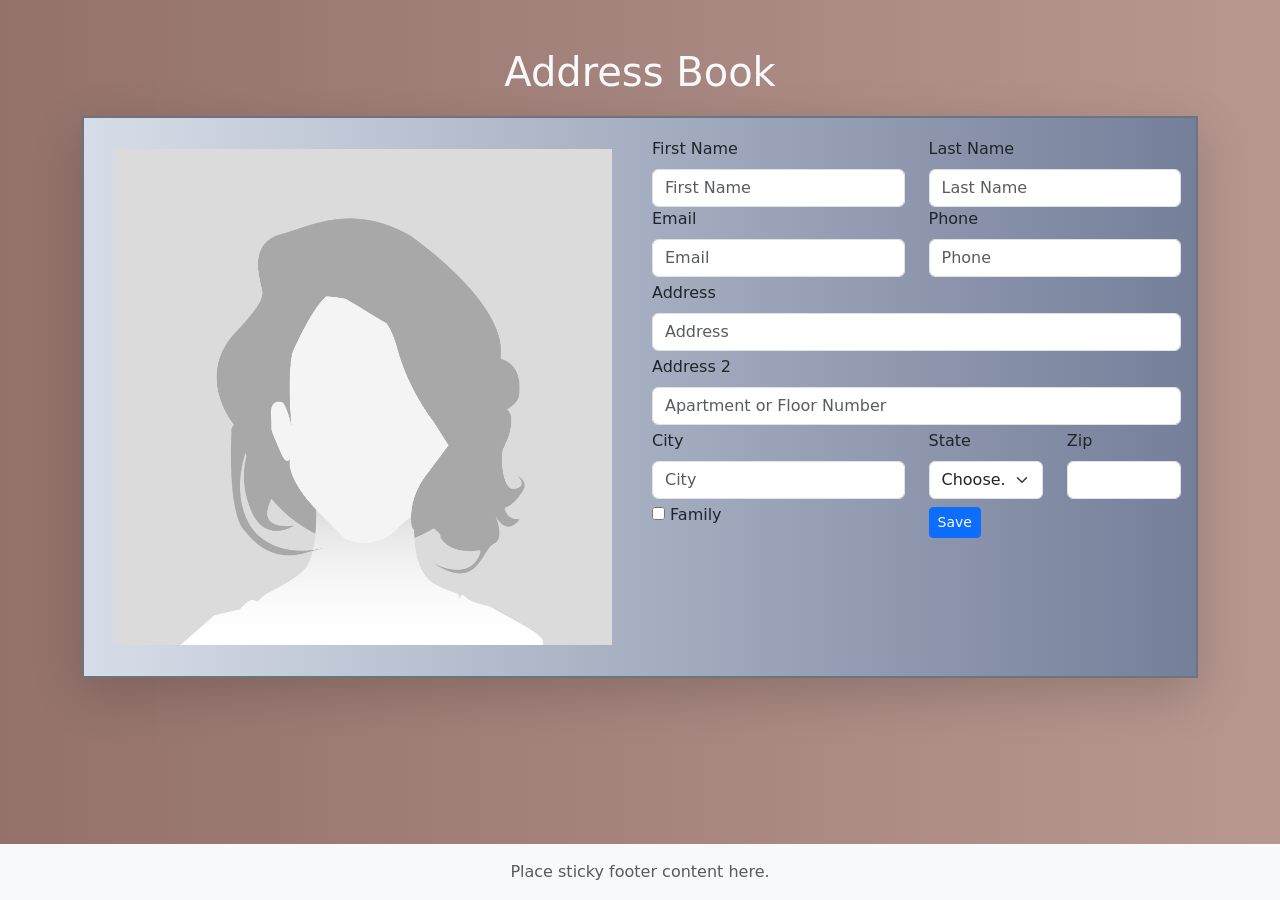
<file: index.html>
<!doctype html>
<html lang="en">

<head>
    <title>Address Book Bootstrap Lab 2</title>
    <!-- Required meta tags -->
    <meta charset="utf-8">
    <meta name="viewport" content="width=device-width, initial-scale=1, shrink-to-fit=no">

    <!-- Bootstrap CSS -->
    <link href="https://cdn.jsdelivr.net/npm/bootstrap@5.1.1/dist/css/bootstrap.min.css" rel="stylesheet"
        integrity="sha384-F3w7mX95PdgyTmZZMECAngseQB83DfGTowi0iMjiWaeVhAn4FJkqJByhZMI3AhiU" crossorigin="anonymous">

    <link href="css/site.css" rel="stylesheet">
</head>

<body class="d-flex flex-column">
    <div class="container">
        <h1 class="text-light text-center mt-5">Address Book</h1>
        <div class="main border border-2 border-secondary shadow-lg">
            <div class=" row row-cols-1 row-cols-md-2">
                <div class="col">
                    <div class="m-3">
                        <img class="img-fluid" src="img/GirlOne_4x (2).png">
                    </div>
                </div>
                <div class="col">
                    <form action="#">
                        <div class="row row-cols-1 row-cols-md-2">
                            <div class="col">
                                <label class="form-label mt-1">First Name</label>
                                <input type="text" name="firstName" class="form-control" placeholder="First Name" aria-label="First Name" required>
                            </div>
                            <div class="col">
                                <label class="form-label mt-1">Last Name</label>
                                <input type="text" name="lastName" class="form-control" placeholder="Last Name" aria-label="Last Name">
                            </div>
                        </div>
                        <div class="row row-cols-1 row-cols-md-2">
                            <div class="col">
                                <label class="form-label">Email</label>
                                <input type="email" name="email" class="form-control" placeholder="Email" aria-label="Email">
                            </div>
                            <div class="col">
                                <label class="form-label">Phone</label>
                                <input type="tel" name="phone" class="form-control" placeholder="Phone" aria-label="Phone">
                            </div>
                        </div>
                        <div class="row row-cols-1">
                            <div class="col">
                                <label class="form-label mt-1">Address</label>
                                <input type="text" name="address" class="form-control" placeholder="Address" aria-label="Street Address">
                            </div>
                            <div class="col">
                                <label class="form-label mt-1">Address 2</label>
                                <input type="text" name="address2" class="form-control" placeholder="Apartment or Floor Number" aria-label="Apartment or Floor Number">
                            </div>
                        </div>
                        <div class="row row-cols-md-2">
                            <div class="col-12 col-md-6">
                                <label class="form-label mt-1">City</label>
                                <input type="text" name="city" class="form-control" placeholder="City" aria-label="City">
                            </div>
                            <div class="col-6 col-md-3">
                                <label class="form-label mt-1">State</label>
                                <select id="inputState" class="form-select">
                                    <option selected>Choose...</option>
                                    <option value="AL">Alabama</option>
                                    <option value="AK">Alaska</option>
                                    <option value="AZ">Arizona</option>
                                    <option value="AR">Arkansas</option>
                                    <option value="CA">California</option>
                                    <option value="CO">Colorado</option>
                                    <option value="CT">Connecticut</option>
                                    <option value="DE">Delaware</option>
                                    <option value="DC">District Of Columbia</option>
                                    <option value="FL">Florida</option>
                                    <option value="GA">Georgia</option>
                                    <option value="HI">Hawaii</option>
                                    <option value="ID">Idaho</option>
                                    <option value="IL">Illinois</option>
                                    <option value="IN">Indiana</option>
                                    <option value="IA">Iowa</option>
                                    <option value="KS">Kansas</option>
                                    <option value="KY">Kentucky</option>
                                    <option value="LA">Louisiana</option>
                                    <option value="ME">Maine</option>
                                    <option value="MD">Maryland</option>
                                    <option value="MA">Massachusetts</option>
                                    <option value="MI">Michigan</option>
                                    <option value="MN">Minnesota</option>
                                    <option value="MS">Mississippi</option>
                                    <option value="MO">Missouri</option>
                                    <option value="MT">Montana</option>
                                    <option value="NE">Nebraska</option>
                                    <option value="NV">Nevada</option>
                                    <option value="NH">New Hampshire</option>
                                    <option value="NJ">New Jersey</option>
                                    <option value="NM">New Mexico</option>
                                    <option value="NY">New York</option>
                                    <option value="NC">North Carolina</option>
                                    <option value="ND">North Dakota</option>
                                    <option value="OH">Ohio</option>
                                    <option value="OK">Oklahoma</option>
                                    <option value="OR">Oregon</option>
                                    <option value="PA">Pennsylvania</option>
                                    <option value="RI">Rhode Island</option>
                                    <option value="SC">South Carolina</option>
                                    <option value="SD">South Dakota</option>
                                    <option value="TN">Tennessee</option>
                                    <option value="TX">Texas</option>
                                    <option value="UT">Utah</option>
                                    <option value="VT">Vermont</option>
                                    <option value="VA">Virginia</option>
                                    <option value="WA">Washington</option>
                                    <option value="WV">West Virginia</option>
                                    <option value="WY">Wyoming</option>
                                </select>
                            </div>
                            <div class="col-6 col-md-3">
                                <label class="form-label mt-1">Zip</label>
                                <input type="number" name="zipCode" class="form-control" ariia-label="Zip Code">
                            </div>
                        </div>
                        <div class="row">
                            <div class="col">
                                <input type="checkbox" name="family" aria-label="Family">
                                <label class="form-label mt-1">Family</label>
                            </div>
                            <div class="col">
                                <div class="align-content-end">
                                    <button type="button" class="btn btn-primary btn-sm text-light mt-2">Save</button>
                                </div>
                                

                            </div>
                        </div>
                        
                    </form>


                </div>
            </div>
        </div>    
    </div>

    <footer class="footer sticky-footer mt-auto py-3 bg-light">
        <div class="container-fluid text-center">
            <span class="text-muted">Place sticky footer content here.</span>
        </div>
    </footer>
    
    <!-- Bootstrap JS -->
    <script src="https://cdn.jsdelivr.net/npm/bootstrap@5.1.1/dist/js/bootstrap.bundle.min.js"
        integrity="sha384-/bQdsTh/da6pkI1MST/rWKFNjaCP5gBSY4sEBT38Q/9RBh9AH40zEOg7Hlq2THRZ" crossorigin="anonymous">
    </script>
</body>

</html>
</file>
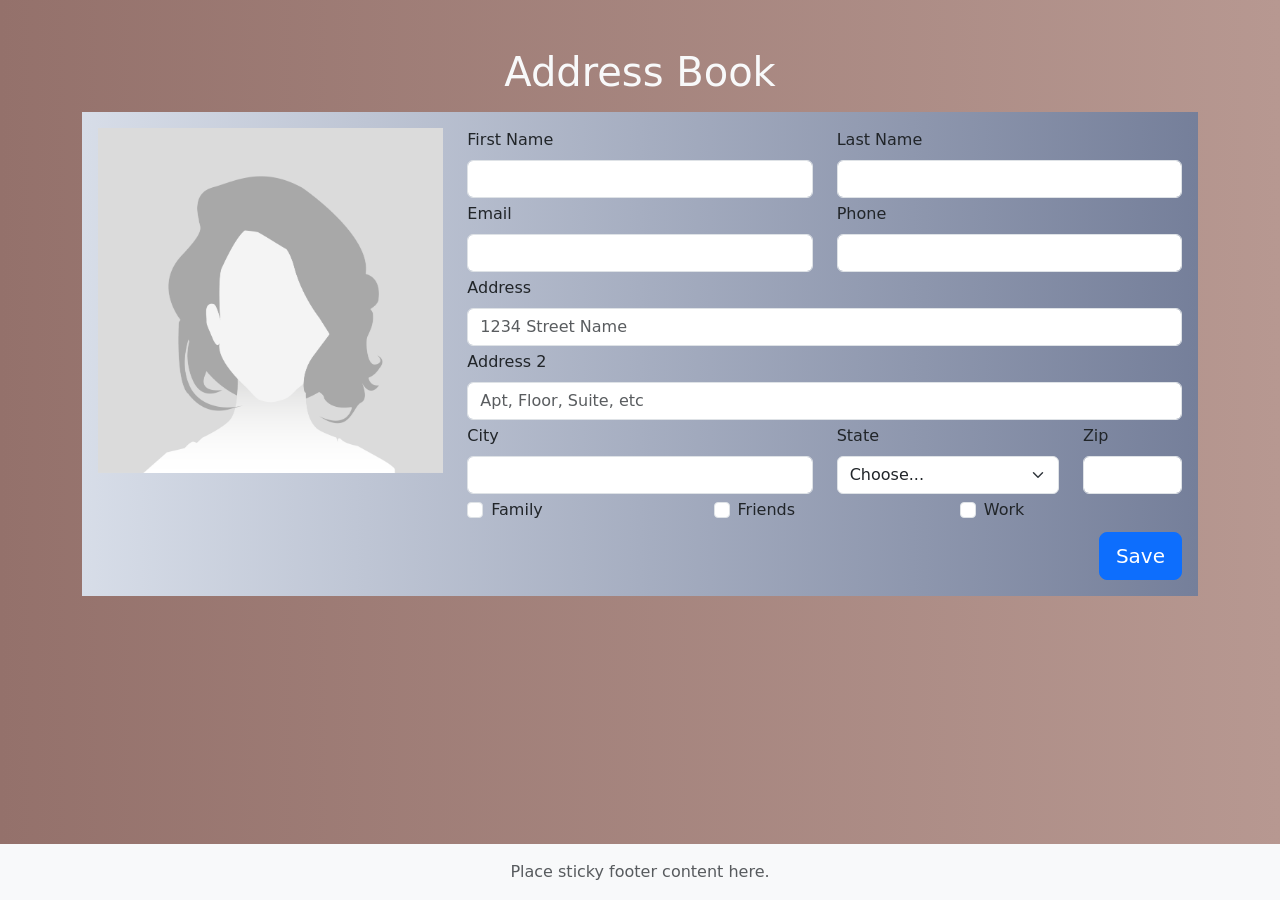
<file: my2ndTry.html>
<!doctype html>
<html lang="en" class="h-100">

<head>
    <title>my2ndTry Address Book Bootstrap Lab 2</title>
    <!-- Required meta tags -->
    <meta charset="utf-8">
    <meta name="viewport" content="width=device-width, initial-scale=1, shrink-to-fit=no">

    <!-- Bootstrap CSS -->
    <link href="https://cdn.jsdelivr.net/npm/bootstrap@5.1.1/dist/css/bootstrap.min.css" rel="stylesheet"
        integrity="sha384-F3w7mX95PdgyTmZZMECAngseQB83DfGTowi0iMjiWaeVhAn4FJkqJByhZMI3AhiU" crossorigin="anonymous">

    <link href="css/my2ndTry.css" rel="stylesheet">
</head>

<body class="h-100">
    <div class="container">
        <h1 class="text-center text-light mt-5">Address Book</h1>
        <div class="bg-main p-3 mt-3">
            <form action="#" class="row">
                <div class="col-4">
                    <img class="img-fluid" src="img/GirlOne_4x (2).png">
                </div>
                <div class="col-12 col-md-8">
                    <div class="row">
                        <div class="col-12 col-md-6">
                            <label for="inputFirstName" class="form-label">First Name</label>
                            <input type="text" name="firstName" id="inputFirstName" class="form-control"> 
                        </div>
                        <div class="col-12 col-md-6">
                            <label for="inputLastName" class="form-label">Last Name</label>
                            <input type="text" id="inputLastName" name="lastName" class="form-control">
                        </div>
                        <div class="col-12 col-md-6 mt-1">
                            <label for="inputEmail" class="form-label">Email</label>
                            <input type="email" id="inputEmail" name="email" class="form-control">
                        </div>
                        <div class="col-12 col-md-6 mt-1">
                            <label for="inputPhone" class="form-label">Phone</label>
                            <input type="tel" id="inputPhone" name="phone" class="form-control">
                        </div>
                        <div class="col-12 mt-1">
                            <label for="inputAddress" class="form-label">Address</label>
                            <input type="text" id="inputAddress" name="address" class="form-control" placeholder="1234 Street Name" aria-label="Street Address">
                        </div>
                        <div class="col-12 mt-1">
                            <label for="inputAddress2" class="form-label">Address 2</label>
                            <input type="text" id="inputAddress2" name="address2" class="form-control" placeholder="Apt, Floor, Suite, etc" aria-label="Apt, Floor, Suite, etc">
                        </div>
                        <div class="col-12 col-md-6 mt-1">
                            <label for="inputCity" class="form-label">City</label>
                            <input type="text" id="inputCity" name="city" class="form-control">                            
                        </div>
                        <div class="col-8 col-md-4 mt-1">
                            <label for="inputState" class="form-label">State</label>
                            <select id="inputState" class="form-select">
                                <option selected>Choose...</option>
                                <option value="AL">Alabama</option>
                                <option value="AK">Alaska</option>
                                <option value="AZ">Arizona</option>
                                <option value="AR">Arkansas</option>
                                <option value="CA">California</option>
                                <option value="CO">Colorado</option>
                                <option value="CT">Connecticut</option>
                                <option value="DE">Delaware</option>
                                <option value="DC">District Of Columbia</option>
                                <option value="FL">Florida</option>
                                <option value="GA">Georgia</option>
                                <option value="HI">Hawaii</option>
                                <option value="ID">Idaho</option>
                                <option value="IL">Illinois</option>
                                <option value="IN">Indiana</option>
                                <option value="IA">Iowa</option>
                                <option value="KS">Kansas</option>
                                <option value="KY">Kentucky</option>
                                <option value="LA">Louisiana</option>
                                <option value="ME">Maine</option>
                                <option value="MD">Maryland</option>
                                <option value="MA">Massachusetts</option>
                                <option value="MI">Michigan</option>
                                <option value="MN">Minnesota</option>
                                <option value="MS">Mississippi</option>
                                <option value="MO">Missouri</option>
                                <option value="MT">Montana</option>
                                <option value="NE">Nebraska</option>
                                <option value="NV">Nevada</option>
                                <option value="NH">New Hampshire</option>
                                <option value="NJ">New Jersey</option>
                                <option value="NM">New Mexico</option>
                                <option value="NY">New York</option>
                                <option value="NC">North Carolina</option>
                                <option value="ND">North Dakota</option>
                                <option value="OH">Ohio</option>
                                <option value="OK">Oklahoma</option>
                                <option value="OR">Oregon</option>
                                <option value="PA">Pennsylvania</option>
                                <option value="RI">Rhode Island</option>
                                <option value="SC">South Carolina</option>
                                <option value="SD">South Dakota</option>
                                <option value="TN">Tennessee</option>
                                <option value="TX">Texas</option>
                                <option value="UT">Utah</option>
                                <option value="VT">Vermont</option>
                                <option value="VA">Virginia</option>
                                <option value="WA">Washington</option>
                                <option value="WV">West Virginia</option>
                                <option value="WY">Wyoming</option>
                                </select>
                        </div>
                        <div class="col-4 col-md-2 mt-1">
                            <label for="inputZip" class="form-label">Zip</label>
                            <input type="text" id="inputZip" name="zip" class="form-control" aria-label="Zip Code">
                        </div>
                        <div class="col-4 mt-1">
                            <div class="form-check">
                                <input type="checkbox" class="form-check-input" id="checkFamily">
                                <label for="checkFamily" class="form-check-label">Family</label>
                            </div>
                        </div>
                        <div class="col-4 mt-1">
                            <div class="form-check">
                                <input type="checkbox" class="form-check-input" id="checkFriends">
                                <label for="checkFriends" class="form-check-label">Friends</label>
                            </div>
                        </div>
                        <div class="col-4 mt-1">
                            <div class="form-check">
                                <input type="checkbox" class="form-check-input" id="checkWork">
                                <label for="checkWork" class="form-check-label">Work</label>
                            </div>
                        </div>
                        <div class="col-12 mt-2 d-flex justify-content-end">
                            <button type="button" class="btn btn-lg btn-primary">Save</button>
                        </div>
                    </div>
                </div>
            </form>
        </div>
    </div>

    <footer class="footer mt-auto py-3 bg-light sticky-footer">
        <div class="container-fluid text-center">
            <span class="text-muted">Place sticky footer content here.</span>
        </div>
    </footer>
    <!-- Bootstrap JS -->
    <script src="https://cdn.jsdelivr.net/npm/bootstrap@5.1.1/dist/js/bootstrap.bundle.min.js"
        integrity="sha384-/bQdsTh/da6pkI1MST/rWKFNjaCP5gBSY4sEBT38Q/9RBh9AH40zEOg7Hlq2THRZ" crossorigin="anonymous">
    </script>
</body>

</html>
</file>
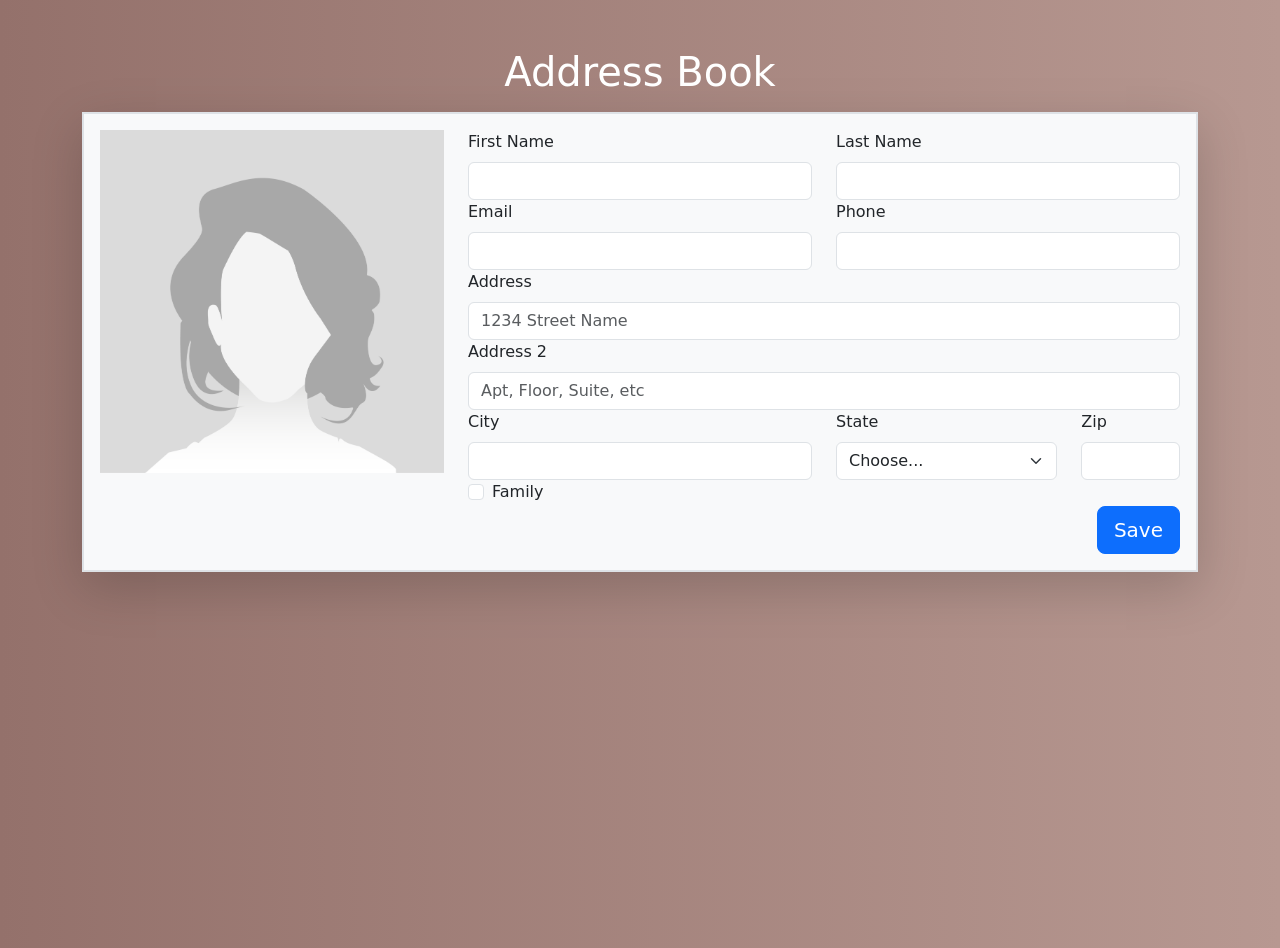
<file: solution.html>
<!doctype html>
<html lang="en" class="h-100">

<head>
    <title>Solution Address Book Bootstrap Lab 2</title>
    <!-- Required meta tags -->
    <meta charset="utf-8">
    <meta name="viewport" content="width=device-width, initial-scale=1, shrink-to-fit=no">

    <!-- Bootstrap CSS -->
    <link href="https://cdn.jsdelivr.net/npm/bootstrap@5.1.1/dist/css/bootstrap.min.css" rel="stylesheet"
        integrity="sha384-F3w7mX95PdgyTmZZMECAngseQB83DfGTowi0iMjiWaeVhAn4FJkqJByhZMI3AhiU" crossorigin="anonymous">
    <link href="/css/solution.css" rel="stylesheet">
</head>

<body class="h-100">
    <div class="container">
        <h1 class="text-white text-center mt-5 mb-3">Address Book</h1>
        <div class="p-3 border border-2 shadow-lg bg-light">
            <form class="row">
                <div class="col-12 col-md-4">
                    <img class="img-fluid" src="/img/GirlOne_4x (2).png">
                </div>
                <div class="col-12 col-md-8">
                    <div class="row">
                        <div class="col-12 col-md-6">
                            <label for="inputFirstName" class="form-label">First Name</label>
                            <input type="text" class="form-control" id="inputFirstName">
                        </div>
                        <div class="col-12 col-md-6">
                            <label for="inputLastName" class="form-label">Last Name</label>
                            <input type="text" class="form-control" id="inputLastName">
                        </div>
                        <div class="col-12 col-md-6">
                            <label for="inputEmail" class="form-label">Email</label>
                            <input type="email" class="form-control" id="inputEmail">
                        </div>
                        <div class="col-12 col-md-6">
                            <label for="inputPhone" class="form-label">Phone</label>
                            <input type="tel" id="inputPhone" class="form-control">
                        </div>
                        <div class="col-12">
                            <label for="inputAddress" class="form-label">Address</label>
                            <input type="text" id="inputAddress" class="form-control" placeholder="1234 Street Name" aria-label="Street Address">
                        </div>
                        <div class="col-12">
                            <label for="inputAddress2" class="form-label">Address 2</label>
                            <input type="text" id="inputAddress2" name="address2" class="form-control" placeholder="Apt, Floor, Suite, etc" aria-label="Apt, Floor, Suite, etc">
                        </div>
                        <div class="col-12 col-md-6">
                            <label for="inputCity" class="form-label">City</label>
                            <input type="text" id="inputCity" name="city" class="form-control">                            
                        </div>
                        <div class="col-12 col-md-4">
                            <label for="inputState" class="form-label">State</label>
                            <select id="inputState" class="form-select">
                                <option selected>Choose...</option>
                                <option value="AL">Alabama</option>
                                <option value="AK">Alaska</option>
                                <option value="AZ">Arizona</option>
                                <option value="AR">Arkansas</option>
                                <option value="CA">California</option>
                                <option value="CO">Colorado</option>
                                <option value="CT">Connecticut</option>
                                <option value="DE">Delaware</option>
                                <option value="DC">District Of Columbia</option>
                                <option value="FL">Florida</option>
                                <option value="GA">Georgia</option>
                                <option value="HI">Hawaii</option>
                                <option value="ID">Idaho</option>
                                <option value="IL">Illinois</option>
                                <option value="IN">Indiana</option>
                                <option value="IA">Iowa</option>
                                <option value="KS">Kansas</option>
                                <option value="KY">Kentucky</option>
                                <option value="LA">Louisiana</option>
                                <option value="ME">Maine</option>
                                <option value="MD">Maryland</option>
                                <option value="MA">Massachusetts</option>
                                <option value="MI">Michigan</option>
                                <option value="MN">Minnesota</option>
                                <option value="MS">Mississippi</option>
                                <option value="MO">Missouri</option>
                                <option value="MT">Montana</option>
                                <option value="NE">Nebraska</option>
                                <option value="NV">Nevada</option>
                                <option value="NH">New Hampshire</option>
                                <option value="NJ">New Jersey</option>
                                <option value="NM">New Mexico</option>
                                <option value="NY">New York</option>
                                <option value="NC">North Carolina</option>
                                <option value="ND">North Dakota</option>
                                <option value="OH">Ohio</option>
                                <option value="OK">Oklahoma</option>
                                <option value="OR">Oregon</option>
                                <option value="PA">Pennsylvania</option>
                                <option value="RI">Rhode Island</option>
                                <option value="SC">South Carolina</option>
                                <option value="SD">South Dakota</option>
                                <option value="TN">Tennessee</option>
                                <option value="TX">Texas</option>
                                <option value="UT">Utah</option>
                                <option value="VT">Vermont</option>
                                <option value="VA">Virginia</option>
                                <option value="WA">Washington</option>
                                <option value="WV">West Virginia</option>
                                <option value="WY">Wyoming</option>
                                </select>
                        </div>
                        <div class="col-12 col-md-2">
                            <label for="inputZip" class="form-label">Zip</label>
                            <input type="text" id="inputZip" class="form-control" aria-label="Zip Code">
                        </div>
                        <div class="col-12">
                            <div class="form-check">
                                <input type="checkbox" class="form-check-input" id="checkFamily">
                                <label for="checkFamily" class="form-check-label">Family</label>
                            </div>
                            <div class="col-12 d-flex justify-content-end">
                                <button type="button" class="btn btn-primary btn-lg">Save</button>
                            </div>
                        </div>
                    </div>
                </div>
            </form>
        </div>
    </div>
    <!-- Bootstrap JS -->
    <script src="https://cdn.jsdelivr.net/npm/bootstrap@5.1.1/dist/js/bootstrap.bundle.min.js"
        integrity="sha384-/bQdsTh/da6pkI1MST/rWKFNjaCP5gBSY4sEBT38Q/9RBh9AH40zEOg7Hlq2THRZ" cross
        origin="anonymous">
    </script>
</body>

</html>
</file>
<file: css/site.css>
body {

    margin: 0;
    box-sizing: border-box;
    min-height: 100vh;
    display: flex;
    flex-direction: column;
    background: #B79891;  /* fallback for old browsers */
    background: -webkit-linear-gradient(to right, #94716B, #B79891);  /* Chrome 10-25, Safari 5.1-6 */
    background: linear-gradient(to right, #94716B, #B79891); /* W3C, IE 10+/ Edge, Firefox 16+, Chrome 26+, Opera 12+, Safari 7+ */
}

.min-height {
    min-height: 80vh;
}
.main {
    padding: 15px 15px;
    margin-top: 20px;
    margin-bottom: 5rem;
    background: #757F9A;  /* fallback for old browsers */
    background: -webkit-linear-gradient(to right, #D7DDE8, #757F9A);  /* Chrome 10-25, Safari 5.1-6 */
    background: linear-gradient(to right, #D7DDE8, #757F9A); /* W3C, IE 10+/ Edge, Firefox 16+, Chrome 26+, Opera 12+, Safari 7+ */
}
.sticky-footer {
    position: sticky;
    left: 0;
    bottom: 0;
    width: 100%;
}
</file>
<file: css/my2ndTry.css>
body {
    margin: 0;
    box-sizing: border-box;
    min-height: 100vh;
    display: flex;
    flex-direction: column;
    background: #B79891;  /* fallback for old browsers */
    background: -webkit-linear-gradient(to right, #94716B, #B79891);  /* Chrome 10-25, Safari 5.1-6 */
    background: linear-gradient(to right, #94716B, #B79891); /* W3C, IE 10+/ Edge, Firefox 16+, Chrome 26+, Opera 12+, Safari 7+ */
}

.bg-main {
    margin-bottom: 40px;
    background: #757F9A;  /* fallback for old browsers */
    background: -webkit-linear-gradient(to right, #D7DDE8, #757F9A);  /* Chrome 10-25, Safari 5.1-6 */
    background: linear-gradient(to right, #D7DDE8, #757F9A); /* W3C, IE 10+/ Edge, Firefox 16+, Chrome 26+, Opera 12+, Safari 7+ */
}
.sticky-footer {
    position: sticky;
    left: 0;
    bottom: 0;
    width: 100%;
}
</file>
<file: css/solution.css>
body{
    background: #B79891;  /* fallback for old browsers */
    background: -webkit-linear-gradient(to right, #94716B, #B79891);  /* Chrome 10-25, Safari 5.1-6 */
    background: linear-gradient(to right, #94716B, #B79891); /* W3C, IE 10+/ Edge, Firefox 16+, Chrome 26+, Opera 12+, Safari 7+ */
}
</file>
